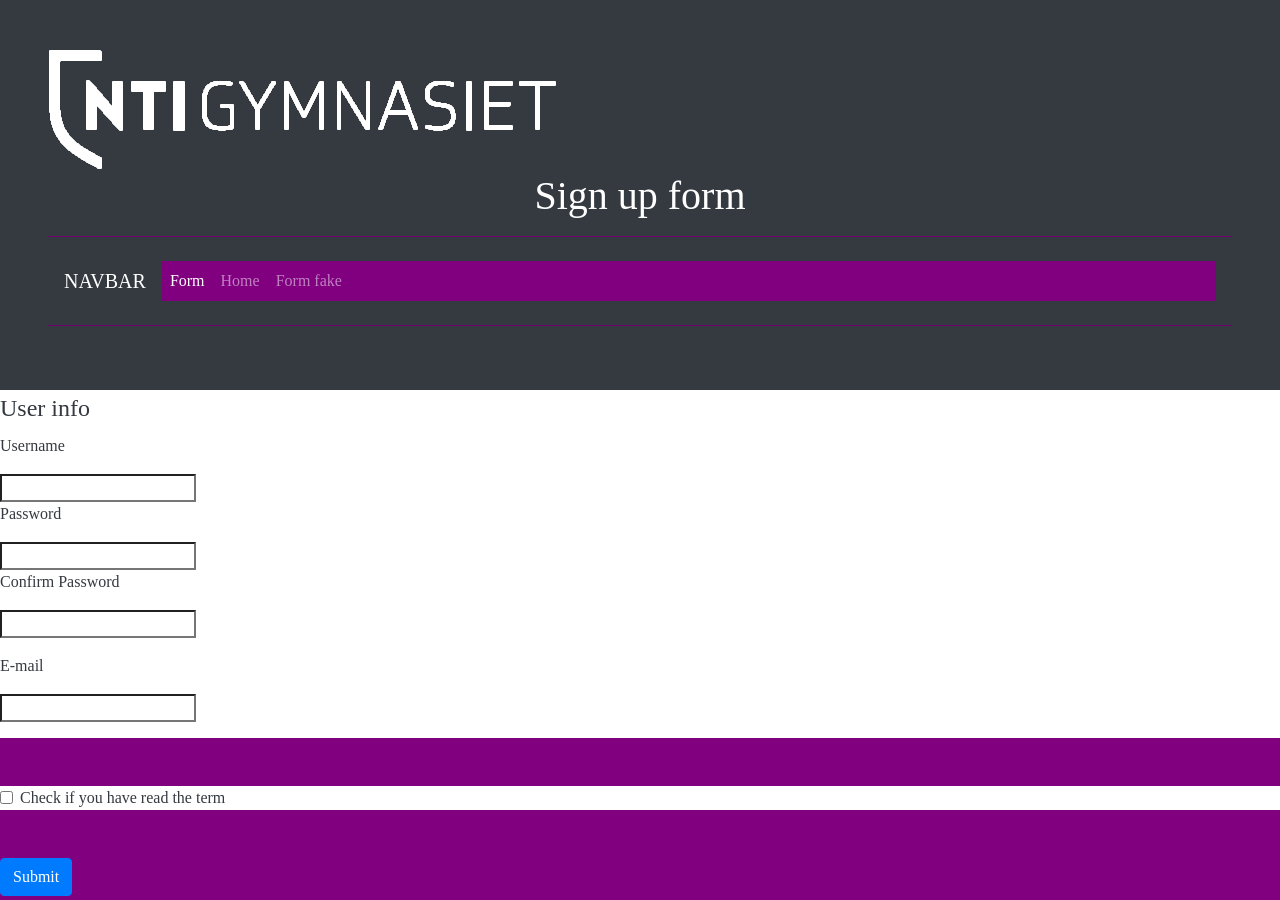
<file: form.html>
<!DOCTYPE html>
<html lang="en-us">
    <head>
        <link rel="stylesheet" href="css/stylesheet.css">
        <title>Document Form</title>
        <meta charset="UTF-8">
        <meta http-equiv="X-UA-Compatible" content="IE=edge">
        <meta name="viewport" content="width=device-width, initial-scale=1.0">
        <link rel="stylesheet" href="https://cdn.jsdelivr.net/npm/bootstrap@4.6.0/dist/css/bootstrap.min.css" integrity="sha384-B0vP5xmATw1+K9KRQjQERJvTumQW0nPEzvF6L/Z6nronJ3oUOFUFpCjEUQouq2+l" crossorigin="anonymous">
        <!-- <script src=”https://code.jquery.com/jquery.js”></script> -->
    </head>
    <body>
        <header class="bg-dark text-white p-5">
            <img id="Logo" src="img/logo.png" alt="logo" class="img-fluid bg-dark">
            <h1 id="Headtext" class="bg-dark">Sign up form</h1>
            <hr>
        <nav class="navbar navbar-expand navbar-dark bg-dark">
            <a class="navbar-brand" href="#">NAVBAR</a>
              
              <div class="collapse navbar-collapse" id="navbarSupportedContent">
                  <ul class="navbar-nav mr-auto">
                      <li class="nav-item active">
                        <a class="nav-link" href="#">Form</a>
                      </li>
                      <li class="nav-item">
                        <a class="nav-link" href="index.html">Home</a>
                      </li>
                      <li class="nav-item">
                        <a class="nav-link" href="formtwo.html">Form fake</a>
                      </li>
                  </ul>
              </div>
        </nav>
        <hr>
        </header>
        
        <form action="registered.html" onsubmit="return submitForm()">
            <fieldset class="bg-white text-dark">
                <legend class="bg-white text-dark">User info</legend>
                <div class="form-group bg-white text-dark">
                    <p class="bg-white text-dark">Username</p>
                    <input type="text" class="bg-white text-dark" id="userName" name="userName">
                    <p class="bg-white text-dark">Password</p>
                    <input type="password" class="bg-white text-dark" id="pwd" name="password">
                    <p class="bg-white text-dark">Confirm Password</p>
                    <input type="password" class="bg-white text-dark" name="confirmPwd" id="confirmPwd">
                </div> 
                <div class="form-group bg-white text-dark">
                    <p class="bg-white text-dark">E-mail</p>
                    <input type="email" class="bg-white text-dark" name="eMail" id="email">

                </div>
            </fieldset>
            <br>
            <br>
            <fieldset class="bg-white text-dark">
            <div class="form-check bg-white text-white">
                <input type="checkbox" class="form-check-input bg-white text-dark" id="checkBox" required>
                <label class="form-check-label bg-white text-dark" for="checkBox">Check if you have read the term</label>
            </div>
        </fieldset>
        <br>
        <br>
        <input type="submit" class="btn btn-primary" id="submitBtn" onclick="submitForm()">
        <!--<button type="button" class="btn btn-primary" id="submitBtn" onclick="submitForm()">Submit</button>-->
            
        </form>

        <script src="script.JS"></script>
    </body>
</html>
</file>
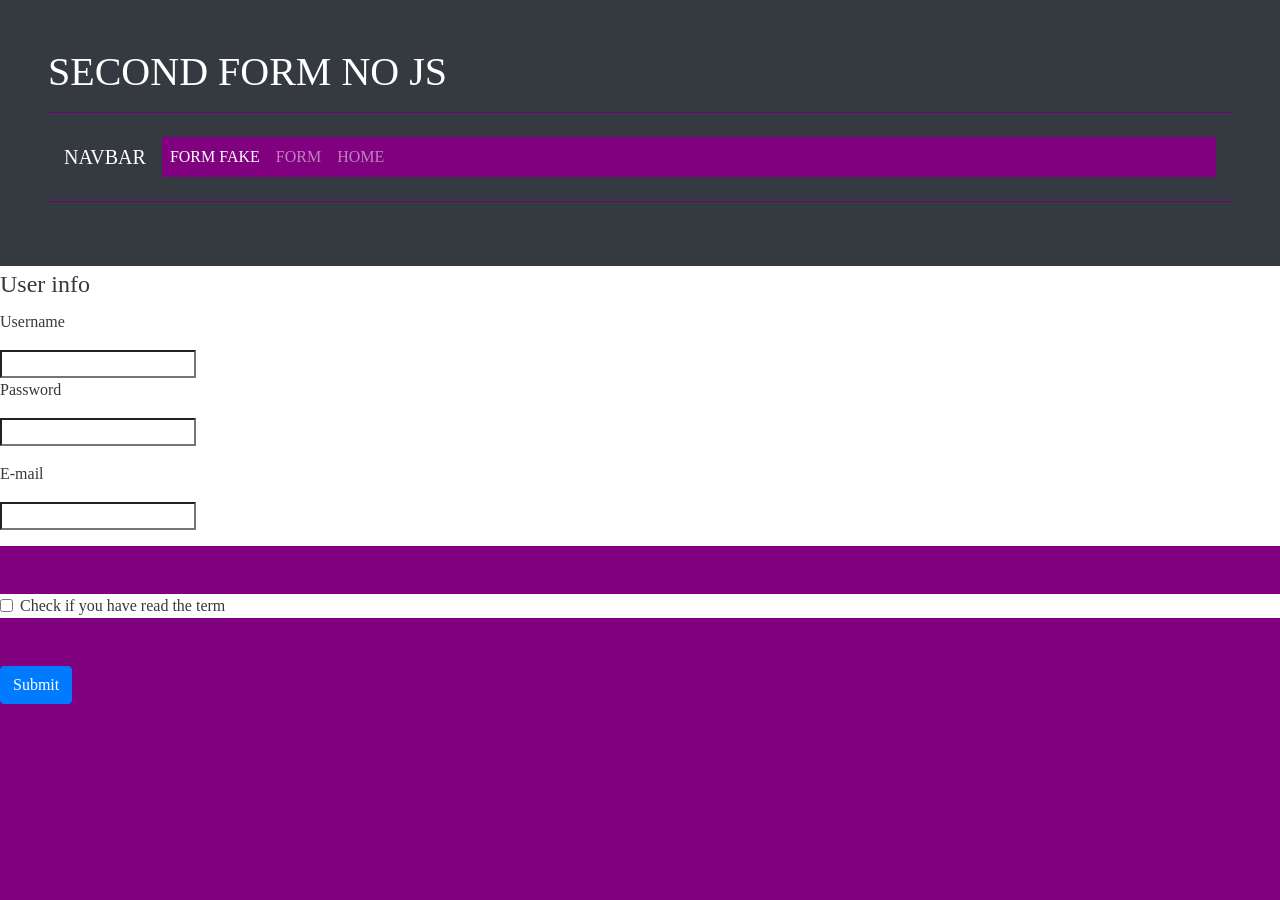
<file: formtwo.html>
<!DOCTYPE html>
<html lang="en">
<head>
    <link rel="stylesheet" href="css/stylesheet.css">
    <meta charset="UTF-8">
    <meta http-equiv="X-UA-Compatible" content="IE=edge">
    <meta name="viewport" content="width=device-width, initial-scale=1.0">
    <title>form no JS</title>
    <link rel="stylesheet" href="https://cdn.jsdelivr.net/npm/bootstrap@4.6.0/dist/css/bootstrap.min.css" integrity="sha384-B0vP5xmATw1+K9KRQjQERJvTumQW0nPEzvF6L/Z6nronJ3oUOFUFpCjEUQouq2+l" crossorigin="anonymous">
    
</head>
<body>
    <header class="text-white text-uppercase bg-dark p-5">
        <h1 class="bg-dark">Second form no JS</h1>
        <hr>
        <nav class="navbar navbar-expand navbar-dark bg-dark">
            <a class="navbar-brand" href="#">NAVBAR</a>
              
              <div class="collapse navbar-collapse" id="navbarSupportedContent">
                  <ul class="navbar-nav mr-auto">
                      <li class="nav-item active">
                        <a class="nav-link" href="#">Form Fake</a>
                      </li>
                      <li class="nav-item">
                        <a class="nav-link" href="form.html">Form</a>
                      </li>
                      <li class="nav-item">
                        <a class="nav-link" href="index.html">HOME</a>
                      </li>
                  </ul>
              </div>
        </nav>
        <hr>
    </header>

    <form action="registered.html">
      <fieldset class="bg-white text-dark">
        <legend class="bg-white text-dark">User info</legend>
        <div class="form-group bg-white text-dark">
            <p class="bg-white text-dark">Username</p>
            <input type="text" class="bg-white text-dark" id="userName" name="userName">
            <p class="bg-white text-dark">Password</p>
            <input type="password" class="bg-white text-dark" id="pwd" name="password">
        </div> 
        <div class="form-group bg-white text-dark">
            <p class="bg-white text-dark">E-mail</p>
            <input type="email" class="bg-white text-dark" name="eMail" id="email">

        </div>
      </fieldset>
      <br>
      <br>
      <fieldset class="bg-white text-dark">
      <div class="form-check bg-white text-white">
          <input type="checkbox" class="form-check-input bg-white text-dark" id="checkBox">
          <label class="form-check-label bg-white text-dark" for="checkBox">Check if you have read the term</label>
      </div>
      </fieldset>
      <br>
      <br>
      <input type="submit" class="btn btn-primary">
    </form>
</body>
</html>
</file>
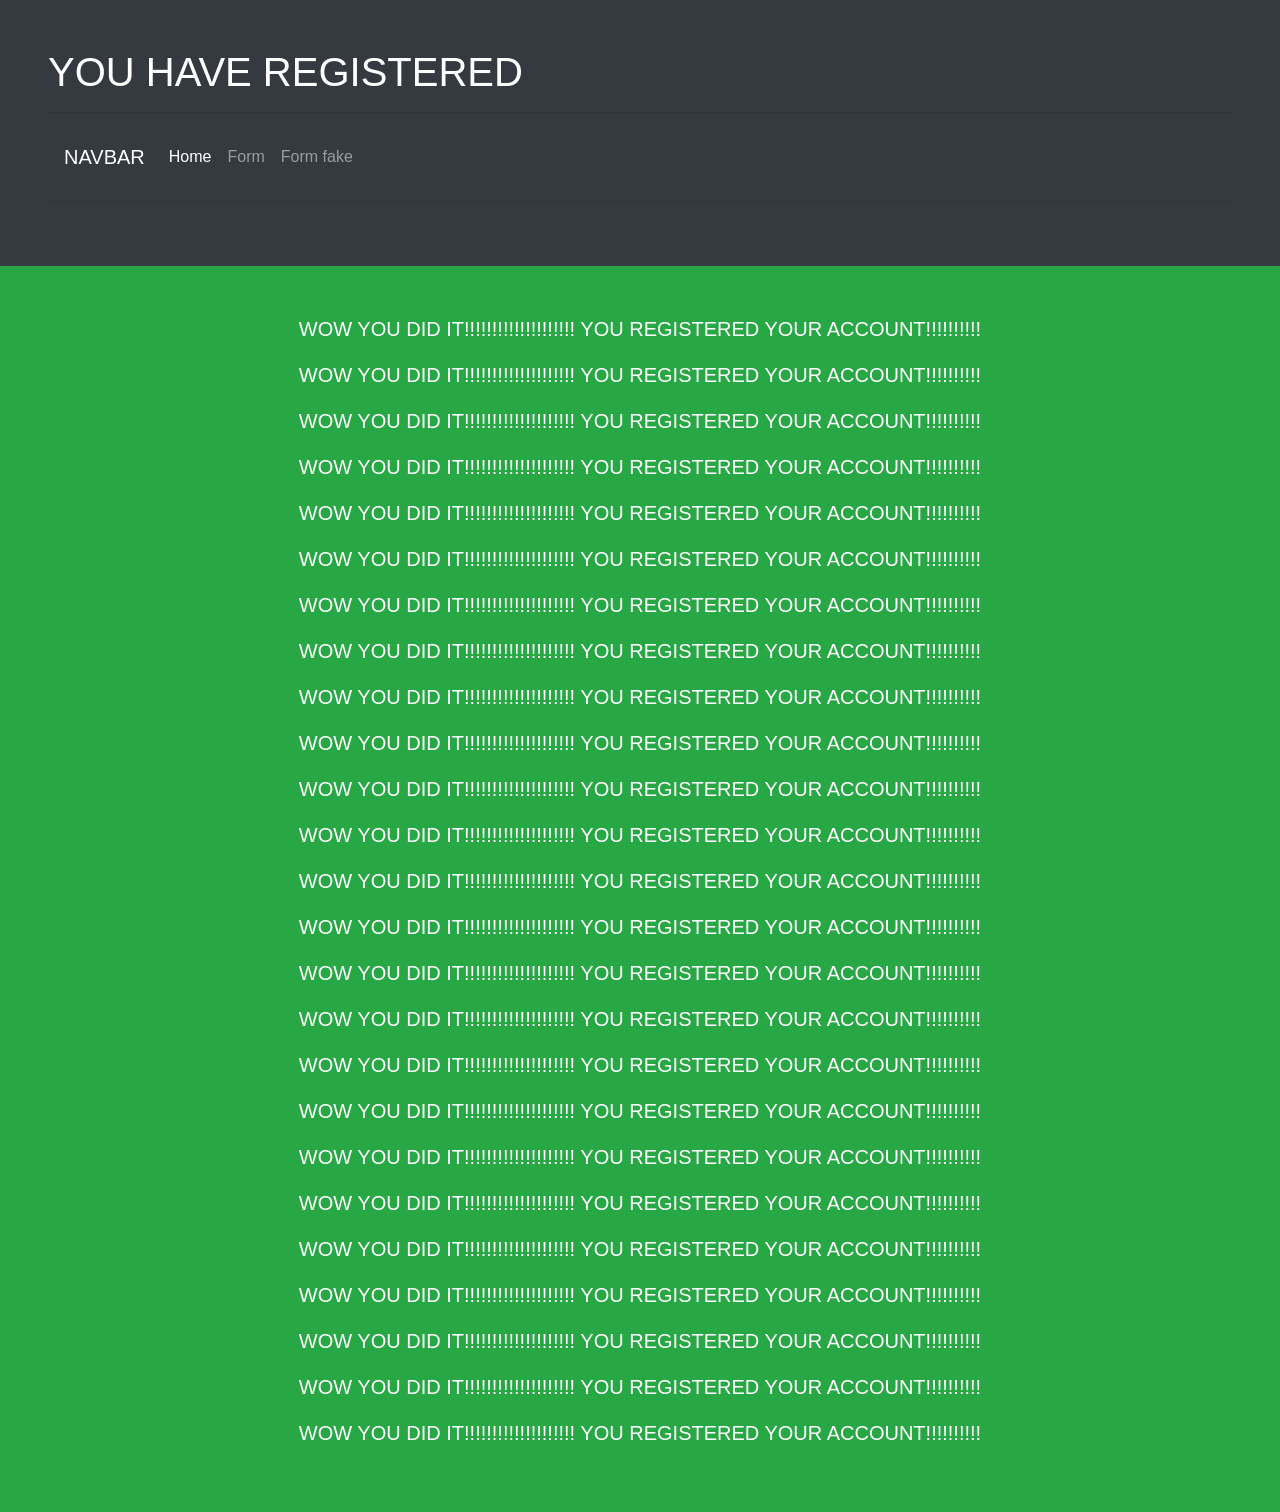
<file: registered.html>
<!DOCTYPE html>
<html lang="en">
<head>
    <meta charset="UTF-8">
    <meta http-equiv="X-UA-Compatible" content="IE=edge">
    <meta name="viewport" content="width=device-width, initial-scale=1.0">
    <title>REGISTERED</title>
    <link rel="stylesheet" href="https://cdn.jsdelivr.net/npm/bootstrap@4.6.0/dist/css/bootstrap.min.css" integrity="sha384-B0vP5xmATw1+K9KRQjQERJvTumQW0nPEzvF6L/Z6nronJ3oUOFUFpCjEUQouq2+l" crossorigin="anonymous">
</head>
<body class="bg-success">
    <header class="bg-dark text-white p-5 sticky-top">
        <h1>YOU HAVE REGISTERED</h1>
        <hr>
        <nav class="navbar navbar-expand navbar-dark bg-dark">
            <a class="navbar-brand" href="#">NAVBAR</a>
              
              <div class="collapse navbar-collapse" id="navbarSupportedContent">
                  <ul class="navbar-nav mr-auto">
                      <li class="nav-item active">
                        <a class="nav-link" href="index.html">Home</a>
                      </li>
                      <li class="nav-item">
                        <a class="nav-link" href="form.html">Form</a>
                      </li>
                      <li class="nav-item">
                        <a class="nav-link" href="formtwo.html">Form fake</a>
                      </li>
                  </ul>
              </div>
        </nav>
        <hr>
    </header>
    <div class="text-white text-md-center lead p-5">
        <p>WOW YOU DID IT!!!!!!!!!!!!!!!!!!!! YOU REGISTERED YOUR ACCOUNT!!!!!!!!!!</p>
        <p>WOW YOU DID IT!!!!!!!!!!!!!!!!!!!! YOU REGISTERED YOUR ACCOUNT!!!!!!!!!!</p>
        <p>WOW YOU DID IT!!!!!!!!!!!!!!!!!!!! YOU REGISTERED YOUR ACCOUNT!!!!!!!!!!</p>
        <p>WOW YOU DID IT!!!!!!!!!!!!!!!!!!!! YOU REGISTERED YOUR ACCOUNT!!!!!!!!!!</p>
        <p>WOW YOU DID IT!!!!!!!!!!!!!!!!!!!! YOU REGISTERED YOUR ACCOUNT!!!!!!!!!!</p>
        <p>WOW YOU DID IT!!!!!!!!!!!!!!!!!!!! YOU REGISTERED YOUR ACCOUNT!!!!!!!!!!</p>
        <p>WOW YOU DID IT!!!!!!!!!!!!!!!!!!!! YOU REGISTERED YOUR ACCOUNT!!!!!!!!!!</p>
        <p>WOW YOU DID IT!!!!!!!!!!!!!!!!!!!! YOU REGISTERED YOUR ACCOUNT!!!!!!!!!!</p>
        <p>WOW YOU DID IT!!!!!!!!!!!!!!!!!!!! YOU REGISTERED YOUR ACCOUNT!!!!!!!!!!</p>
        <p>WOW YOU DID IT!!!!!!!!!!!!!!!!!!!! YOU REGISTERED YOUR ACCOUNT!!!!!!!!!!</p>
        <p>WOW YOU DID IT!!!!!!!!!!!!!!!!!!!! YOU REGISTERED YOUR ACCOUNT!!!!!!!!!!</p>
        <p>WOW YOU DID IT!!!!!!!!!!!!!!!!!!!! YOU REGISTERED YOUR ACCOUNT!!!!!!!!!!</p>
        <p>WOW YOU DID IT!!!!!!!!!!!!!!!!!!!! YOU REGISTERED YOUR ACCOUNT!!!!!!!!!!</p>
        <p>WOW YOU DID IT!!!!!!!!!!!!!!!!!!!! YOU REGISTERED YOUR ACCOUNT!!!!!!!!!!</p>
        <p>WOW YOU DID IT!!!!!!!!!!!!!!!!!!!! YOU REGISTERED YOUR ACCOUNT!!!!!!!!!!</p>
        <p>WOW YOU DID IT!!!!!!!!!!!!!!!!!!!! YOU REGISTERED YOUR ACCOUNT!!!!!!!!!!</p>
        <p>WOW YOU DID IT!!!!!!!!!!!!!!!!!!!! YOU REGISTERED YOUR ACCOUNT!!!!!!!!!!</p>
        <p>WOW YOU DID IT!!!!!!!!!!!!!!!!!!!! YOU REGISTERED YOUR ACCOUNT!!!!!!!!!!</p>
        <p>WOW YOU DID IT!!!!!!!!!!!!!!!!!!!! YOU REGISTERED YOUR ACCOUNT!!!!!!!!!!</p>
        <p>WOW YOU DID IT!!!!!!!!!!!!!!!!!!!! YOU REGISTERED YOUR ACCOUNT!!!!!!!!!!</p>
        <p>WOW YOU DID IT!!!!!!!!!!!!!!!!!!!! YOU REGISTERED YOUR ACCOUNT!!!!!!!!!!</p>
        <p>WOW YOU DID IT!!!!!!!!!!!!!!!!!!!! YOU REGISTERED YOUR ACCOUNT!!!!!!!!!!</p>
        <p>WOW YOU DID IT!!!!!!!!!!!!!!!!!!!! YOU REGISTERED YOUR ACCOUNT!!!!!!!!!!</p>
        <p>WOW YOU DID IT!!!!!!!!!!!!!!!!!!!! YOU REGISTERED YOUR ACCOUNT!!!!!!!!!!</p>
        <p>WOW YOU DID IT!!!!!!!!!!!!!!!!!!!! YOU REGISTERED YOUR ACCOUNT!!!!!!!!!!</p>
        
    </div>
</body>
</html>
</file>
<file: css/stylesheet.css>
*{
    margin: 0px;
    padding: 0px;
    background-color: purple;
    font-family: Cambria, Cochin, Georgia, Times, 'Times New Roman', serif;
}


#Logo{
    background-color: black;
    width:auto;
    min-width:15%;
    max-width:45%;
    height:auto
}

#Headtext{
    
    text-align: center;
    background-color: black;
}

body{
background-color: purple;
}

#formholder{
    width:50%;
    height:50%;
    margin:auto;
}



nav{
    background-color: #343a40;
}

input:focus{
    width: 250px;
    border: 10px inset pink;
}

p{
    background-color: purple;
}
</file>
